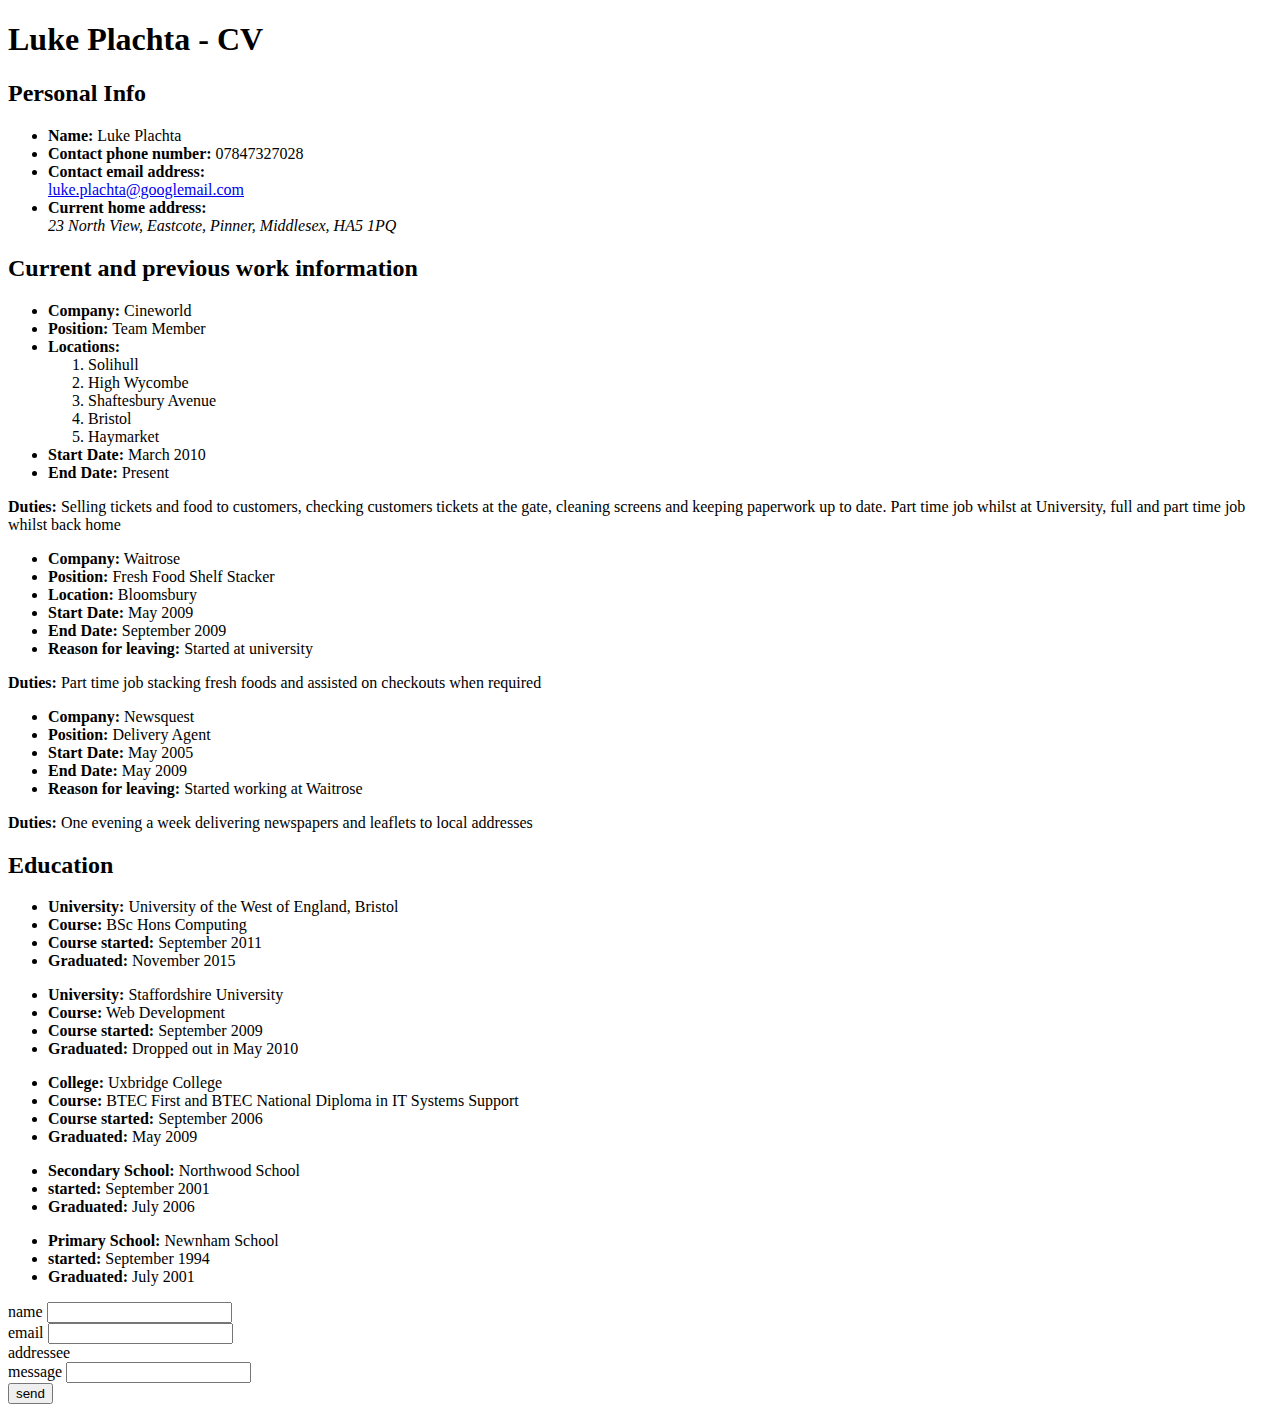
<file: cv.html>
<!DOCTYPE html>
<html>
    <head>
        <title>Luke Plachta - CV</title>
    </head>
    <body>
        <!--Heading start-->
        <header>
            <div role="cvheading" id ="cvheading">
                <h1>Luke Plachta - CV</h1>
            </div>
        </header>
        <!--Heading end-->
        <!--Main section-->
        <main>
            <!--Personal info section-->
            <section id ="pinfo">
                <!--Personal info heading-->
                <div id ="pinfoheading">
                <h2>Personal Info</h2>
                </div>
                <!--End of personal info heading-->
                <!--Personal info-->
                <div id ="info">
                    <ul>
                        <li><strong>Name:</strong> Luke Plachta</li>
                        <li><strong>Contact phone number:</strong> 07847327028</li>
                        <li><strong>Contact email address:</strong><nav><a href="mailto:luke.plachta@googlemail.com">luke.plachta@googlemail.com</a></nav></li>
                        <li><strong>Current home address:</strong><address>23 North View, Eastcote, Pinner, Middlesex, HA5 1PQ</address></li>
                    </ul>
                </div>
                <!--End Personal info section-->
                <!--Employment history section-->
            </section>
            <section id ="winfo">
                <!--Work info heading-->
                <div id ="winfoheading">
                    <h2>Current and previous work information</h2>
                </div>
                <!--End of work info heading-->
                <!--Current job info-->
                <div id ="cjob">
                    <ul>
                        <li><strong>Company:</strong> Cineworld</li>
                        <li><strong>Position:</strong> Team Member</li>
                        <li><strong>Locations:</strong>
                            <ol>
                                <li>Solihull</li>
                                <li>High Wycombe</li>
                                <li>Shaftesbury Avenue</li>
                                <li>Bristol</li>
                                <li>Haymarket</li>
                            </ol>
                        </li>
                        <li><strong>Start Date:</strong> March 2010</li>
                        <li><strong>End Date:</strong> Present</li>
                    </ul>
                    <p><strong>Duties:</strong> Selling tickets and food to customers, checking customers tickets at the gate, cleaning screens and keeping paperwork up to date.
                    Part time job whilst at University, full and part time job whilst back home</p>
                </div>
                <!--End of cuurent job info-->
                <!--First previous job info-->
                <div id="pjob1">
                    <ul>
                        <li><strong>Company:</strong> Waitrose</li>
                        <li><strong>Position:</strong> Fresh Food Shelf Stacker</li>
                        <li><strong>Location:</strong> Bloomsbury</li>
                        <li><strong>Start Date:</strong> May 2009</li>
                        <li><strong>End Date:</strong> September 2009</li>
                        <li><strong>Reason for leaving:</strong> Started at university</li>
                    </ul>
                    <p><strong>Duties:</strong> Part time job stacking fresh foods and assisted on checkouts when required</p>
                </div>
                <!--End of previous job info-->
                <!--Second previous job info-->
                <div id ="pjob2">
                <ul>
                    <li><strong>Company:</strong> Newsquest</li>
                    <li><strong>Position:</strong> Delivery Agent</li>
                    <li><strong>Start Date:</strong> May 2005</li>
                    <li><strong>End Date:</strong> May 2009</li>
                    <li><strong>Reason for leaving:</strong> Started working at Waitrose</li>
                </ul>
                <p><strong>Duties:</strong> One evening a week delivering newspapers and leaflets to local addresses</p>
            </div>
            <!--End of second previous job info-->
            <!--End Employment history section-->
            <!--Education section-->
            </section>
            <section id ="einfo">
                <div id ="einfoheading">
                    <h2>Education</h2>
                </div>
                <div id ="university">
                    <ul>
                        <li><strong>University:</strong> University of the West of England, Bristol</li>
                        <li><strong>Course:</strong> BSc Hons Computing</li>
                        <li><strong>Course started:</strong> September 2011</li>
                        <li><strong>Graduated:</strong> November 2015</li>
                    </ul>
                </div>
                <div id ="puniversity">
                    <ul>
                        <li><strong>University:</strong> Staffordshire University</li>
                        <li><strong>Course:</strong> Web Development</li>
                        <li><strong>Course started:</strong> September 2009</li>
                        <li><strong>Graduated:</strong> Dropped out in May 2010</li>
                    </ul>
                </div>
                <div id ="college">
                    <ul>
                        <li><strong>College:</strong> Uxbridge College</li>
                        <li><strong>Course:</strong> BTEC First and BTEC National Diploma in IT Systems Support</li>
                        <li><strong>Course started:</strong> September 2006</li>
                        <li><strong>Graduated:</strong> May 2009</li>
                    </ul>
                </div>
                <div id = "sschool">
                    <ul>
                        <li><strong>Secondary School:</strong> Northwood School</li>
                        <li><strong>started:</strong> September 2001</li>
                        <li><strong>Graduated:</strong> July 2006</li>
                    </ul>
                </div>
                <div id = "pschool">
                    <ul>
                        <li><strong>Primary School:</strong> Newnham School</li>
                        <li><strong>started:</strong> September 1994</li>
                        <li><strong>Graduated:</strong> July 2001</li>
                    </ul>
                </div>
                <!--End education section-->
            </section>
            <form method = "POST" action="http://lacedeamon.spartaglobal.com/contactform">
            <label for = "name">name</label>
            <input type = "text" name = "name" id = "name">
            <br>
            <label for = "email">email</label>
            <input type = "text" name = "email" id = "email">
            <br>
            <label for = "addressee">addressee</label>
            <input type = "hidden" name = "addressee" id = "addressee">
            <br>
            <label for = "message">message</label>
            <input type = "text" name = "message" id = "message">
            <br>
            <input type = "submit" value = "send">
            </form>

            <!--End of main section-->
        </main>
    </body>
</html>
</file>
